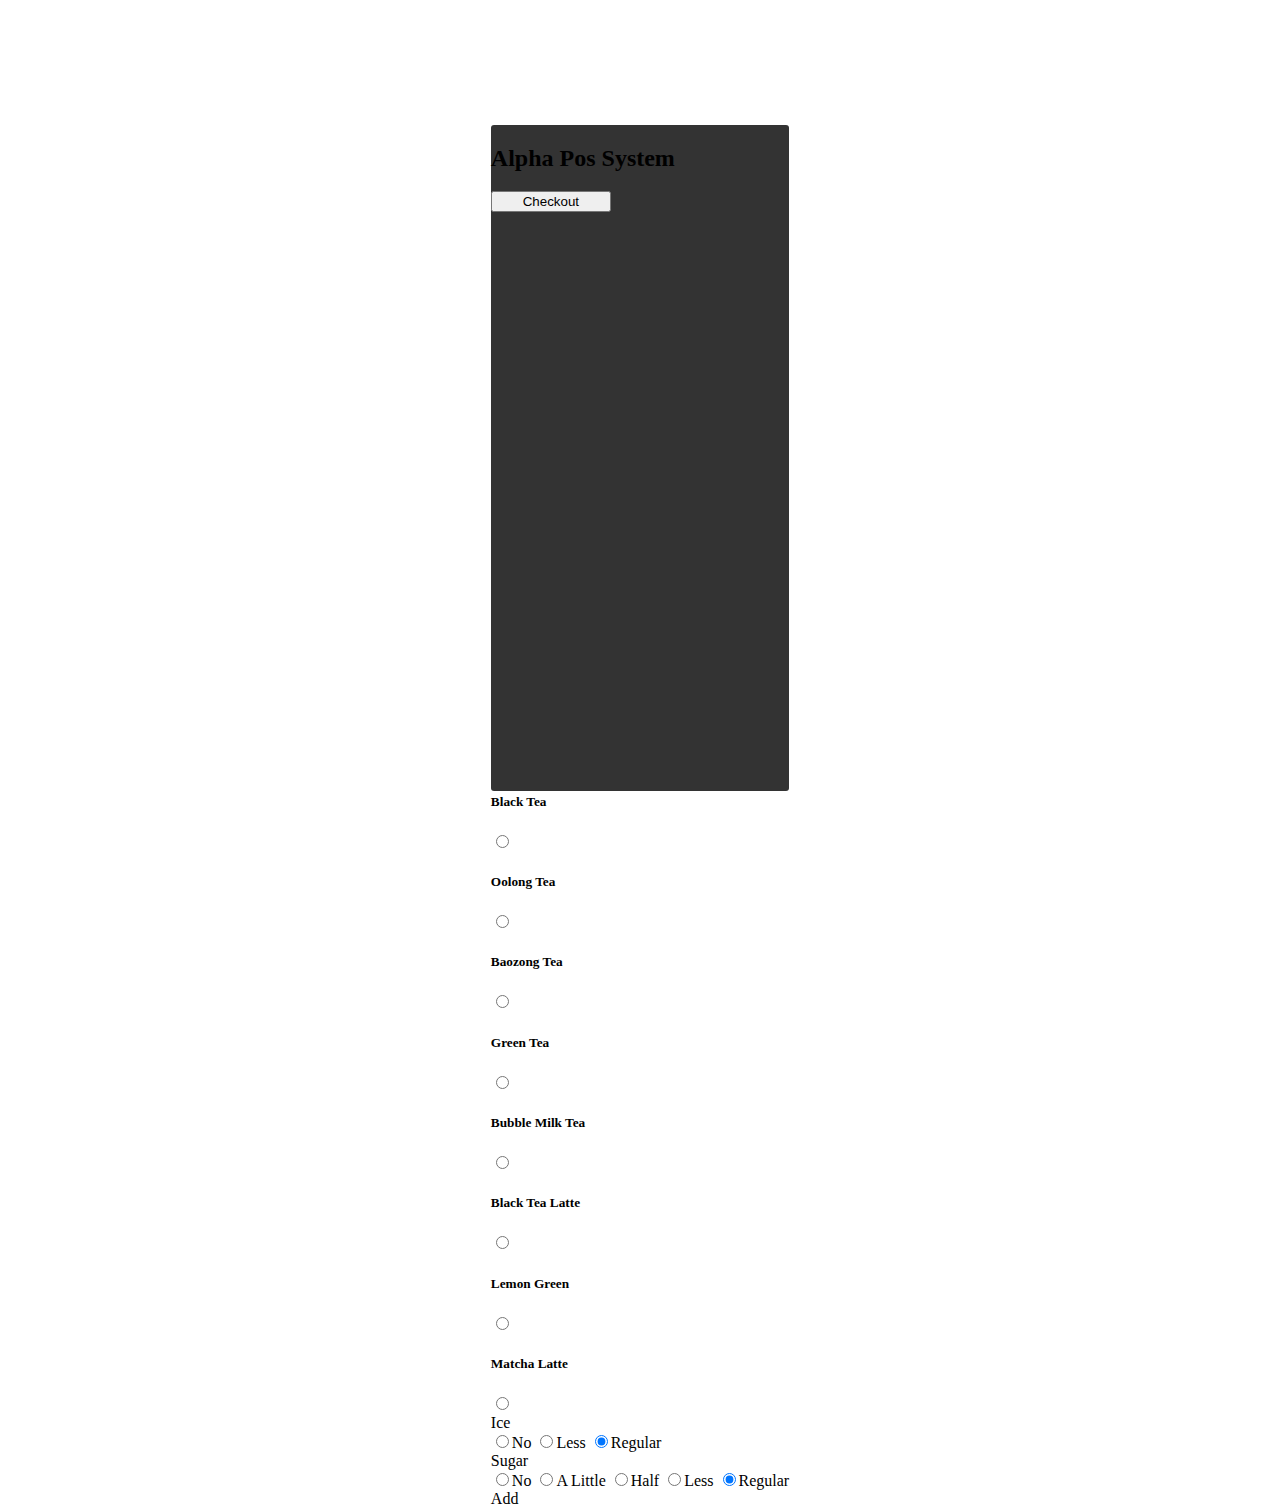
<file: bubble-tea-project/index.html>
<!DOCTYPE html>
<html lang="en">
<head>
  <meta charset="UTF-8">
  <meta http-equiv="X-UA-Compatible" content="IE=edge">
  <meta name="viewport" content="width=device-width, initial-scale=1.0">
  <link rel="stylesheet" href="https://stackpath.bootstrapcdn.com/bootstrap/4.1.3/css/bootstrap.min.css" integrity="sha384-MCw98/SFnGE8fJT3GXwEOngsV7Zt27NXFoaoApmYm81iuXoPkFOJwJ8ERdknLPMO" crossorigin="anonymous">
  <link rel="stylesheet" href="style.css">
  <title>Bubble Tea</title>
</head>
<body>
  <div class="container">
    <h2 class="text-center text-light pt-4">Alpha Pos System</h2>
    <div class="row">
      <div class="col-md-4 p-4" data-order-lists>
        <div class="text-right">
          <button class="btn btn-light" style="min-width:120px;" data-alpha-pos="checkout">Checkout</button>
        </div>
      </div>
  
      <div class="col-md-8 p-4" data-order-panel>
        <section class="menu mb-4">
          <div class="card-deck mb-3">
            <div class="card text-center">
              <label class="card-body px-2">
                  <h5 class="card-title">Black Tea</h5>
                  <input type="radio" name="drink" value="Black Tea">
                </label>
            </div>
  
            <div class="card text-center">
              <label class="card-body px-2">
                  <h5 class="card-title">Oolong Tea</h5>
                  <input type="radio" name="drink" value="Oolong Tea">
                </label>
            </div>
  
            <div class="card text-center">
              <label class="card-body px-2">
                  <h5 class="card-title">Baozong Tea</h5>
                  <input type="radio" name="drink" value="Baozong Tea">
                </label>
            </div>
  
            <div class="card text-center">
              <label class="card-body px-2">
                  <h5 class="card-title">Green Tea</h5>
                  <input type="radio" name="drink" value="Green Tea">
                </label>
            </div>
          </div>
  
          <div class="card-deck">
            <div class="card text-center">
              <label class="card-body px-2">
                  <h5 class="card-title">Bubble Milk Tea</h5>
                  <input type="radio" name="drink" value="Bubble Milk Tea">
                </label>
            </div>
  
            <div class="card text-center">
              <label class="card-body px-2">
                  <h5 class="card-title">Black Tea Latte</h5>
                  <input type="radio" name="drink" value="Black Tea Latte">
                </label>
            </div>
  
            <div class="card text-center">
              <label class="card-body px-2">
                  <h5 class="card-title">Lemon Green</h5>
                  <input type="radio" name="drink" value="Lemon Green Tea">
                </label>
            </div>
  
            <div class="card text-center">
              <label class="card-body px-2">
                  <h5 class="card-title">Matcha Latte</h5>
                  <input type="radio" name="drink" value="Matcha Latte">
                </label>
            </div>
          </div>
        </section>
  
        <section class="ice mb-4">
          <label class="d-block text-light">Ice</label>
          <div class="btn-group btn-group-toggle" data-toggle="buttons">
            <label class="btn btn-outline-primary">
                <input type="radio" name="ice" value="No Ice" />No
              </label>
            <label class="btn btn-outline-primary">
                <input type="radio" name="ice" value="Less Ice" />Less
              </label>
            <label class="btn btn-outline-primary active">
                <input type="radio" name="ice" value="Regular Ice" checked="checked" />Regular
              </label>
          </div>
        </section>
  
        <section class="sugar mb-5">
          <label class="d-block text-light">Sugar</label>
          <div class="btn-group btn-group-toggle" data-toggle="buttons">
            <label class="btn btn-outline-info">
                <input type="radio" name="sugar" value="No Sugar" />No
              </label>
            <label class="btn btn-outline-info">
                <input type="radio" name="sugar" value="A Little Sugar" />A Little
              </label>
            <label class="btn btn-outline-info">
                <input type="radio" name="sugar" value="Half Sugar" />Half
              </label>
            <label class="btn btn-outline-info">
                <input type="radio" name="sugar" value="Less Sugar" />Less
              </label>
            <label class="btn btn-outline-info active">
                <input type="radio" name="sugar" value="Regular Sugar" checked="checked" />Regular
              </label>
          </div>
        </section>
  
        <div class="text-right">
          <div class="btn btn-light" style="min-width:120px;" data-alpha-pos="add-drink">Add</div>
        </div>
      </div>
    </div>
  </div>
  <script src="https://code.jquery.com/jquery-3.3.1.slim.min.js" integrity="sha384-q8i/X+965DzO0rT7abK41JStQIAqVgRVzpbzo5smXKp4YfRvH+8abtTE1Pi6jizo" crossorigin="anonymous"></script>
  <script src="https://cdnjs.cloudflare.com/ajax/libs/popper.js/1.14.3/umd/popper.min.js" integrity="sha384-ZMP7rVo3mIykV+2+9J3UJ46jBk0WLaUAdn689aCwoqbBJiSnjAK/l8WvCWPIPm49" crossorigin="anonymous"></script>
  <script src="https://stackpath.bootstrapcdn.com/bootstrap/4.1.3/js/bootstrap.min.js" integrity="sha384-ChfqqxuZUCnJSK3+MXmPNIyE6ZbWh2IMqE241rYiqJxyMiZ6OW/JmZQ5stwEULTy" crossorigin="anonymous"></script>
  <script src="main.js"></script>
</body>
</html>
</file>
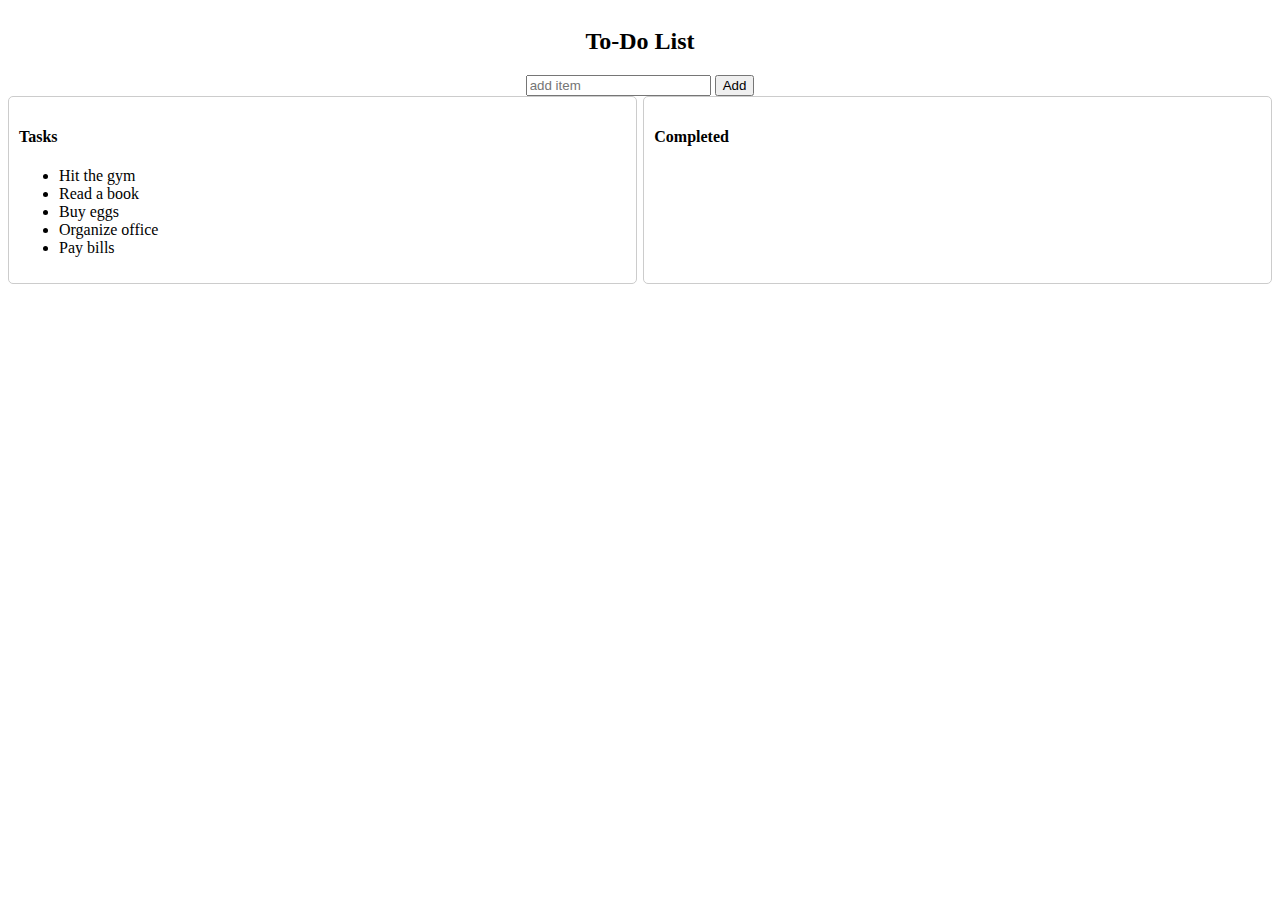
<file: to-do-list/index.html>
<!DOCTYPE html>
<html lang="en">

<head>
  <meta charset="UTF-8">
  <meta http-equiv="X-UA-Compatible" content="IE=edge">
  <meta name="viewport" content="width=device-width, initial-scale=1.0">
  <link rel="stylesheet" href="script.css">
  <title>To-Do List</title>
</head>

<body>
  <div class="m-5">
    <header class="mb-3">
      <h2>To-Do List</h2>
      <div class="form-inline">
        <input type="text" placeholder="add item" id="newTodo" class="form-control mr-2">
        <button id="addBtn" class="btn btn-info">Add</button>
      </div>
    </header>
    <div id="box">
      <div id="todo">
        <h4>Tasks</h4>
        <ul id="my-todo" class="list-unstyled">
          <!-- display todos here -->
        </ul>
      </div>
      <div id="completed">
        <h4>Completed</h4>
        <ul id="my-completed" class="list-unstyled">
          <!-- display todos here -->
        </ul>
      </div>
    </div>
    <script src="main.js"></script>
</body>

</html>
</file>
<file: bubble-tea-project/style.css>
body {
  min-height: 100vh;
  display: flex;
  align-items: center;
  justify-content: center;
  background: url('https://lh5.googleusercontent.com/kIXaOf_woyp9TMJp1HAq6zBj1r8qb5IEV0fUy9QVkQy07NMBDuzXauqAqFwgG2TKg0GuSbg5sEmJTfh0nhsUOHNTzENY6lrxAn06iYDhuOrz8ApAPF_yZTEVWcnO6jHjMjwQZ_W0') no-repeat center center;
  background-size: cover;
}

.container {
  background-color: rgba(0, 0, 0, 0.8);
  border-radius: 3px;
}

.row {
  max-height: 600px;
}

.col-md-4 {
  height: 580px;
  overflow-y: auto;
}

[data-alpha-pos="delete-drink"] {
  display: inline-block;
  text-align: center;
  color: #999;
  cursor: pointer;
  width: 20px;
  height: 20px;
  font-size: 20px;
  line-height: 1;
}

[data-alpha-pos="delete-drink"]:hover {
  color: #333;
}

.menu .card:hover {
  box-shadow: 0px 0px 10px 1px rgba(255, 255, 255, 0.8);
}

.menu .card-body {
  cursor: pointer;
}
</file>
<file: to-do-list/script.css>
.checked {
  color: #ccc;
  text-decoration: line-through;
  font-style: italic;
}

.fa {
  margin: 0 5px;
  color: #bbb;
}

li>label[for='todo'] {
  width: 210px;
}

header {
  display: flex;
  flex-direction: column;
  align-items: center;
}

#box {
  display: flex;
  flex-direction: row;
  justify-content: space-between;
}

#box div {
  width: 48%;
  padding: 10px;
  border: 1px solid #ccc;
  border-radius: 5px;
}
</file>
